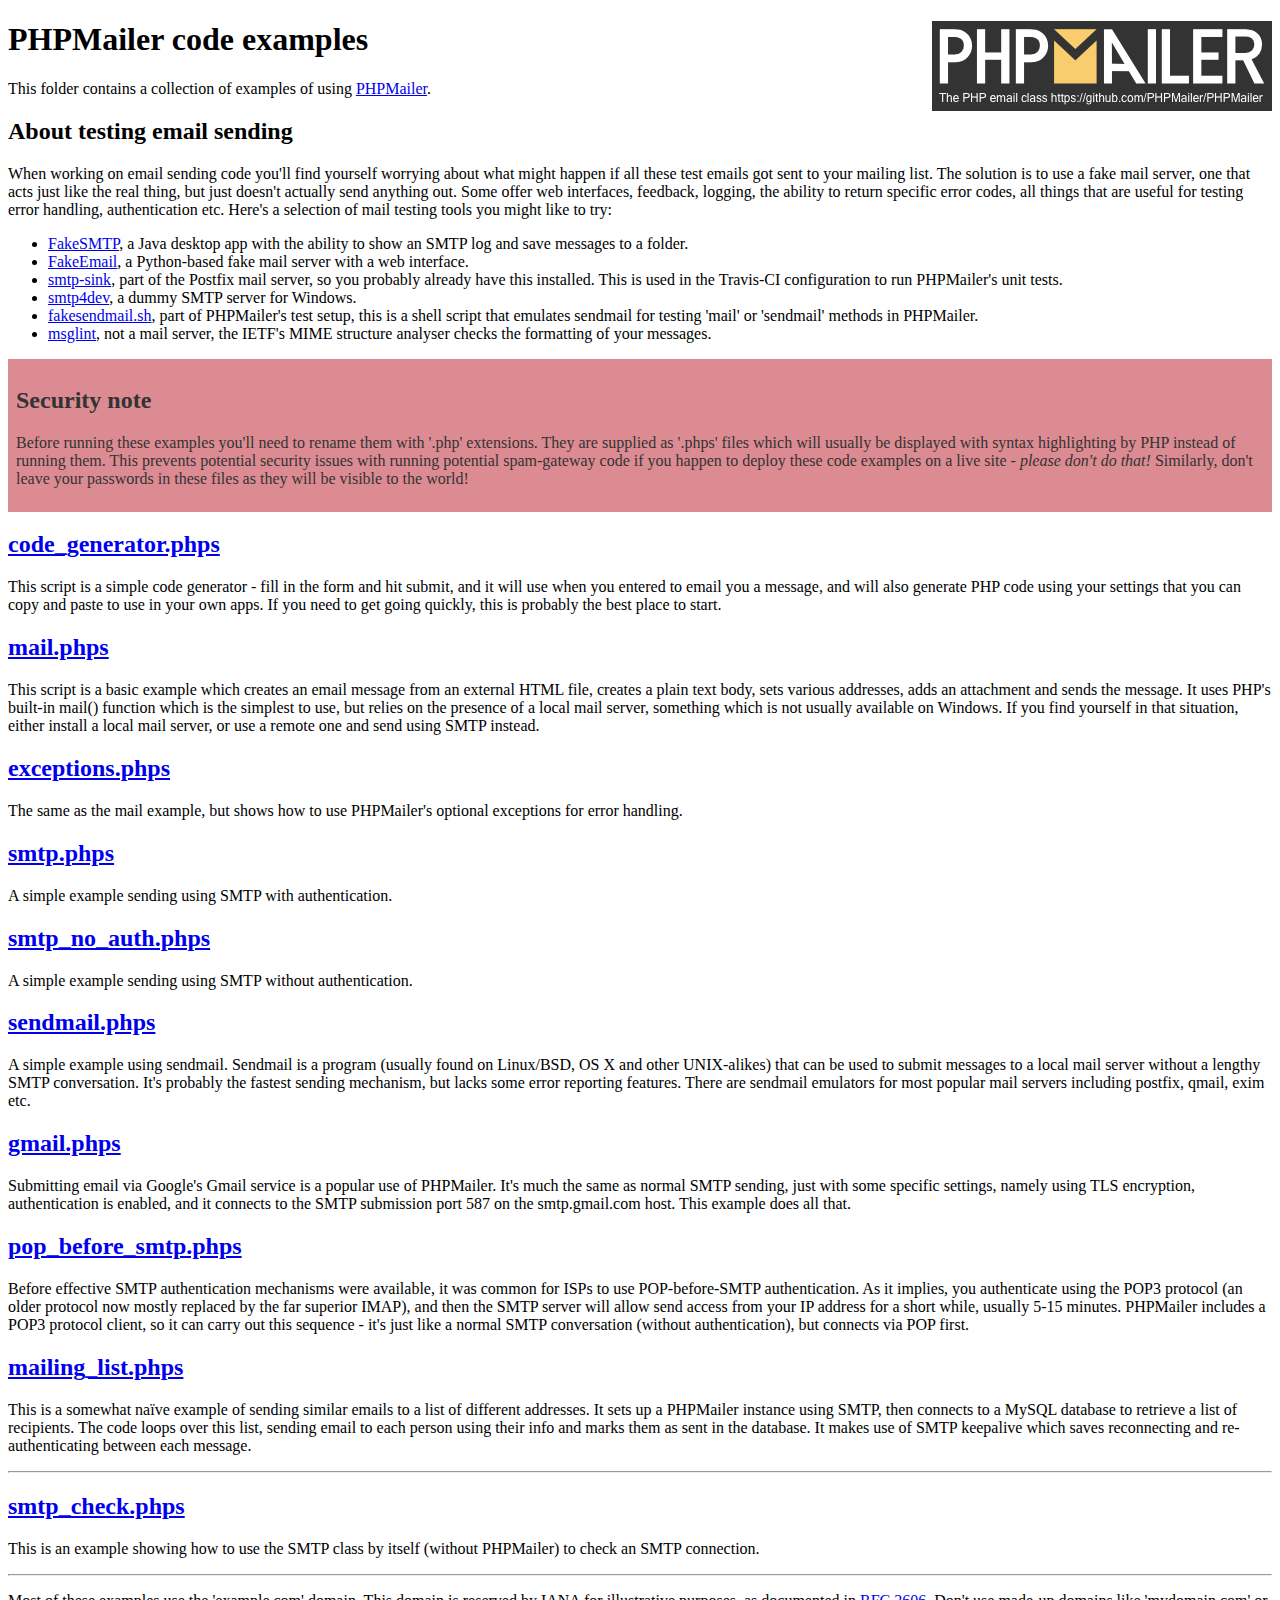
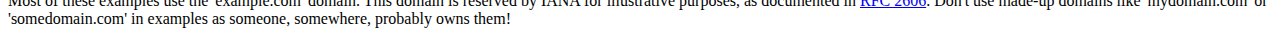
<file: cgi-bin/examples/index.html>
<!DOCTYPE html>
<html>
<head>
	<meta charset="UTF-8">
	<title>PHPMailer Examples</title>
</head>
<body>
<h1>PHPMailer code examples<a href="https://github.com/PHPMailer/PHPMailer"><img src="images/phpmailer.png" style="float:right; border:0;" alt="PHPMailer logo"></a></h1>
<p>This folder contains a collection of examples of using <a href="https://github.com/PHPMailer/PHPMailer">PHPMailer</a>.</p>
<h2>About testing email sending</h2>
<p>When working on email sending code you'll find yourself worrying about what might happen if all these test emails got sent to your mailing list. The solution is to use a fake mail server, one that acts just like the real thing, but just doesn't actually send anything out. Some offer web interfaces, feedback, logging, the ability to return specific error codes, all things that are useful for testing error handling, authentication etc. Here's a selection of mail testing tools you might like to try:</p>
<ul>
  <li><a href="https://github.com/Nilhcem/FakeSMTP">FakeSMTP</a>, a Java desktop app with the ability to show an SMTP log and save messages to a folder. </li>
  <li><a href="https://github.com/isotoma/FakeEmail">FakeEmail</a>, a Python-based fake mail server with a web interface.</li>
  <li><a href="http://www.postfix.org/smtp-sink.1.html">smtp-sink</a>, part of the Postfix mail server, so you probably already have this installed. This is used in the Travis-CI configuration to run PHPMailer's unit tests.</li>
  <li><a href="http://smtp4dev.codeplex.com">smtp4dev</a>, a dummy SMTP server for Windows.</li>
  <li><a href="https://github.com/PHPMailer/PHPMailer/blob/master/test/fakesendmail.sh">fakesendmail.sh</a>, part of PHPMailer's test setup, this is a shell script that emulates sendmail for testing 'mail' or 'sendmail' methods in PHPMailer.</li>
  <li><a href="http://tools.ietf.org/tools/msglint/">msglint</a>, not a mail server, the IETF's MIME structure analyser checks the formatting of your messages.</li>
</ul>
<div style="padding: 8px; color: #333333; background-color: #dc8b92">
<h2>Security note</h2>
<p>Before running these examples you'll need to rename them with '.php' extensions. They are supplied as '.phps' files which will usually be displayed with syntax highlighting by PHP instead of running them. This prevents potential security issues with running potential spam-gateway code if you happen to deploy these code examples on a live site - <em>please don't do that!</em> Similarly, don't leave your passwords in these files as they will be visible to the world!</p>
</div>
<h2><a href="code_generator.phps">code_generator.phps</a></h2>
<p>This script is a simple code generator - fill in the form and hit submit, and it will use when you entered to email you a message, and will also generate PHP code using your settings that you can copy and paste to use in your own apps. If you need to get going quickly, this is probably the best place to start.</p>
<h2><a href="mail.phps">mail.phps</a></h2>
<p>This script is a basic example which creates an email message from an external HTML file, creates a plain text body, sets various addresses, adds an attachment and sends the message. It uses PHP's built-in mail() function which is the simplest to use, but relies on the presence of a local mail server, something which is not usually available on Windows. If you find yourself in that situation, either install a local mail server, or use a remote one and send using SMTP instead.</p>
<h2><a href="exceptions.phps">exceptions.phps</a></h2>
<p>The same as the mail example, but shows how to use PHPMailer's optional exceptions for error handling.</p>
<h2><a href="smtp.phps">smtp.phps</a></h2>
<p>A simple example sending using SMTP with authentication.</p>
<h2><a href="smtp_no_auth.phps">smtp_no_auth.phps</a></h2>
<p>A simple example sending using SMTP without authentication.</p>
<h2><a href="sendmail.phps">sendmail.phps</a></h2>
<p>A simple example using sendmail. Sendmail is a program (usually found on Linux/BSD, OS X and other UNIX-alikes) that can be used to submit messages to a local mail server without a lengthy SMTP conversation. It's probably the fastest sending mechanism, but lacks some error reporting features. There are sendmail emulators for most popular mail servers including postfix, qmail, exim etc.</p>
<h2><a href="gmail.phps">gmail.phps</a></h2>
<p>Submitting email via Google's Gmail service is a popular use of PHPMailer. It's much the same as normal SMTP sending, just with some specific settings, namely using TLS encryption, authentication is enabled, and it connects to the SMTP submission port 587 on the smtp.gmail.com host. This example does all that.</p>
<h2><a href="pop_before_smtp.phps">pop_before_smtp.phps</a></h2>
<p>Before effective SMTP authentication mechanisms were available, it was common for ISPs to use POP-before-SMTP authentication. As it implies, you authenticate using the POP3 protocol (an older protocol now mostly replaced by the far superior IMAP), and then the SMTP server will allow send access from your IP address for a short while, usually 5-15 minutes. PHPMailer includes a POP3 protocol client, so it can carry out this sequence - it's just like a normal SMTP conversation (without authentication), but connects via POP first.</p>
<h2><a href="mailing_list.phps">mailing_list.phps</a></h2>
<p>This is a somewhat naïve example of sending similar emails to a list of different addresses. It sets up a PHPMailer instance using SMTP, then connects to a MySQL database to retrieve a list of recipients. The code loops over this list, sending email to each person using their info and marks them as sent in the database. It makes use of SMTP keepalive which saves reconnecting and re-authenticating between each message.</p>
<hr>
<h2><a href="smtp_check.phps">smtp_check.phps</a></h2>
<p>This is an example showing how to use the SMTP class by itself (without PHPMailer) to check an SMTP connection.</p>
<hr>
<p>Most of these examples use the 'example.com' domain. This domain is reserved by IANA for illustrative purposes, as documented in <a href="http://tools.ietf.org/html/rfc2606">RFC 2606</a>. Don't use made-up domains like 'mydomain.com' or 'somedomain.com' in examples as someone, somewhere, probably owns them!</p>
</body>
</html>
</file>
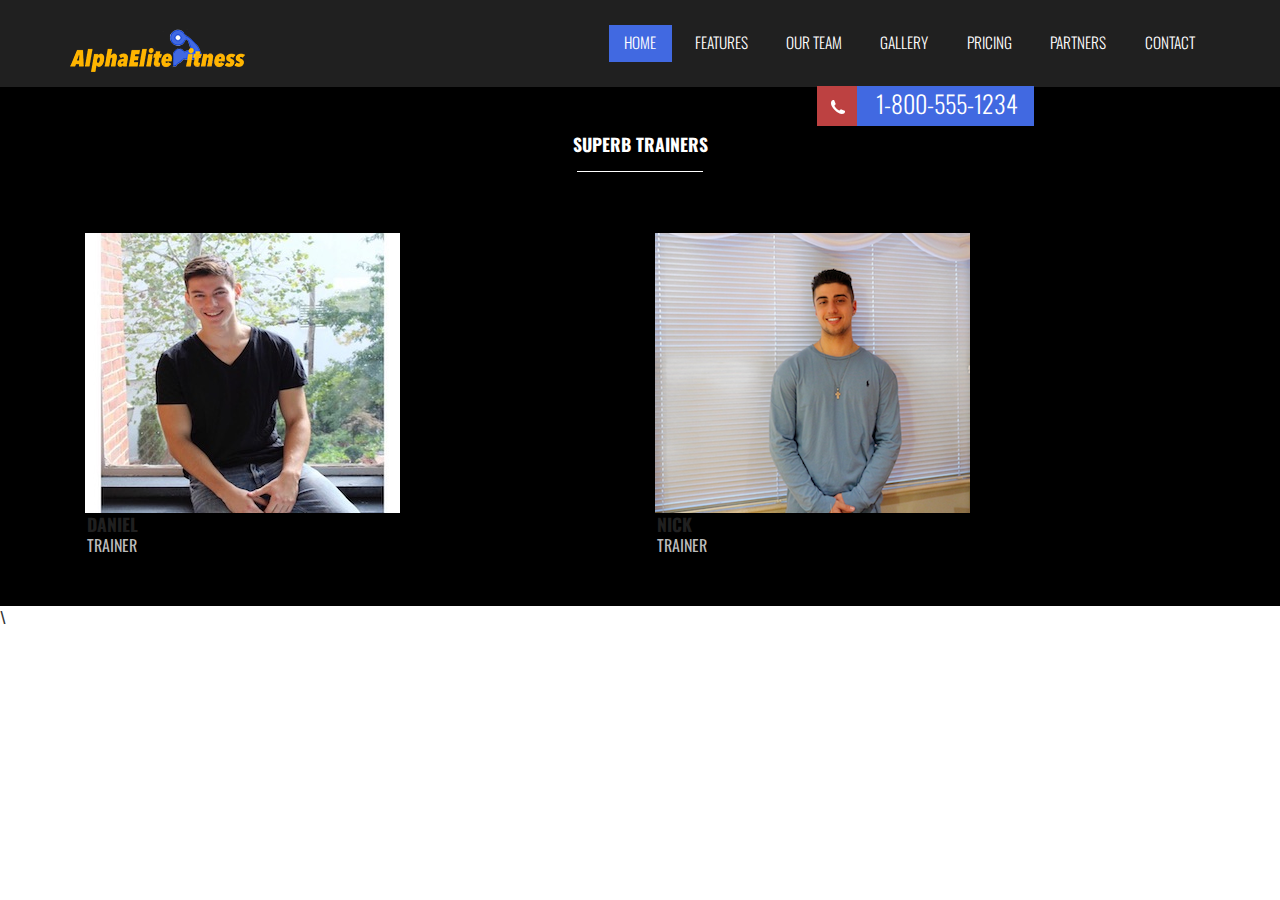
<file: cgi-bin/lemmesee.html>
<!--
Author: W3layouts
Author URL: http://w3layouts.com
License: Creative Commons Attribution 3.0 Unported
License URL: http://creativecommons.org/licenses/by/3.0/
-->
<!DOCTYPE HTML>
<html>
<head>
<title>Fitness_Time Bootstarp Website Template | Home :: w3layouts</title>
<link href="css/bootstrap.css" rel='stylesheet' type='text/css' />
<!-- jQuery (necessary for Bootstrap's JavaScript plugins) -->
<script src="js/jquery.min.js"></script>
<!---- start-smoth-scrolling---->
<script type="text/javascript" src="js/move-top.js"></script>
<script type="text/javascript" src="js/easing.js"></script>
<script type="text/javascript">
			jQuery(document).ready(function($) {
				$(".scroll").click(function(event){		
					event.preventDefault();
					$('html,body').animate({scrollTop:$(this.hash).offset().top},1000);
				});
			});
		</script>
<!---- start-smoth-scrolling---->
 <!-- Custom Theme files -->
<link href="css/style.css" rel='stylesheet' type='text/css' />
<!-- Custom Theme files -->
<meta name="viewport" content="width=device-width, initial-scale=1">
<script type="application/x-javascript"> addEventListener("load", function() { setTimeout(hideURLbar, 0); }, false); function hideURLbar(){ window.scrollTo(0,1); } </script>
</script>
<!----webfonts---->
<link href='http://fonts.googleapis.com/css?family=Oswald:300,400,700' rel='stylesheet' type='text/css'>
<link href='http://fonts.googleapis.com/css?family=Droid+Serif' rel='stylesheet' type='text/css'>
<link href='http://fonts.googleapis.com/css?family=Open+Sans' rel='stylesheet' type='text/css'>
<!----//webfonts---->
<!----start-top-nav-script---->
		<script>
			$(function() {
				var pull 		= $('#pull');
					menu 		= $('nav ul');
					menuHeight	= menu.height();
				$(pull).on('click', function(e) {
					e.preventDefault();
					menu.slideToggle();
				});
				$(window).resize(function(){
	        		var w = $(window).width();
	        		if(w > 320 && menu.is(':hidden')) {
	        			menu.removeAttr('style');
	        		}
	    		});
			});
		</script>
<!----//End-top-nav-script---->
</head>
<body>
		<!-----start-container---->
			<!----- start-header---->
			<div id="home" class="header">
				<div class="container">
					<div class="logo">
						<a href="#"><img src="images/logo.png" title="logo" /></a>
					</div>
					<!----start-top-nav---->
					 <nav class="top-nav">
						<ul class="top-nav">
							<li class="active"><a href="#home" class="scroll">Home</a></li>
							<li class="page-scroll"><a href="#features" class="scroll">Features</a></li>
							<li class="page-scroll"><a href="#team" class="scroll">OUR TEAM</a></li>
							<li class="page-scroll"><a href="#gallery" class="scroll">gallery</a></li>
							<li class="page-scroll"><a href="#pricing" class="scroll">pricing</a></li>
							<li class="page-scroll"><a href="#partner" class="scroll">partners</a></li>
							<li class="contatct-active" class="page-scroll"><a href="#contact" class="scroll">Contact</a></li>
						</ul>
						<a href="#" id="pull"><img src="images/nav-icon.png" title="menu" /></a>
					</nav>
					<div class="clearfix"> </div>
					<div class="contact-info">
						<p><span><label> </label></span>1-800-555-1234</p>
					</div>
				</div>
			</div>
			<!----- //End-header---->
			
			
			<!-----start-team---->
			<div class="team" id="team">
				<div class="container">
					<div class="team-head text-center">
						<h3>SUPERB TRAINERS</h3>
						<span> </span>
					</div>
					<div class="team-grids">
						<div class="col-md-6 team-grid">
							<a data-toggle="modal" data-target=".bs-example-modal-md" href="#" class="b-link-stripe b-animate-go  thickbox">
						     <img class="p-img" src="images/t1.jpg" /><div class="b-wrapper">
						     	<h2 class="b-animate b-from-left    b-delay03 ">
						     		<div class="animate-head">
						     			<div class="animate-head-left">
						     				<h3>hes mad brolic</h3>
						     				<span>Deadass B</span>
						     			</div>
						     			<div class="clearfix"> </div>
						     		</div>
						     	</h2>
						  	</div></a>
						  	<div class="t-member-info">
						  		<h5>Daniel</h5>
						  		<span>trainer</span>
						  	</div>
						</div>
						
						
						<div class="col-md-6 team-grid">
							<a data-toggle="modal" data-target=".bs-example-modal-md" href="#" class="b-link-stripe b-animate-go  thickbox">
						     <img class="p-img" src="images/t4.jpg" /><div class="b-wrapper">
						     	<h2 class="b-animate b-from-left    b-delay03 ">
						     		<div class="animate-head">
						     			<div class="animate-head-left">
						     				<h3>hes also mad brolic</h3>
						     				<span></span>
						     			</div>
						     			<div class="clearfix"> </div>
						     		</div>
						     	</h2>
						  	</div></a>
						  	<div class="t-member-info">
						  		<h5>Nick</h5>
						  		<span>trainer</span>
						  	</div>
						</div>
					</div>
				</div>
			</div>
			<!-----//End-team---->
			<!-----start-gallery---->
			
			\
		<!----//End-footer---->
		<!----//End-container---->  
</body>
</html>
</file>
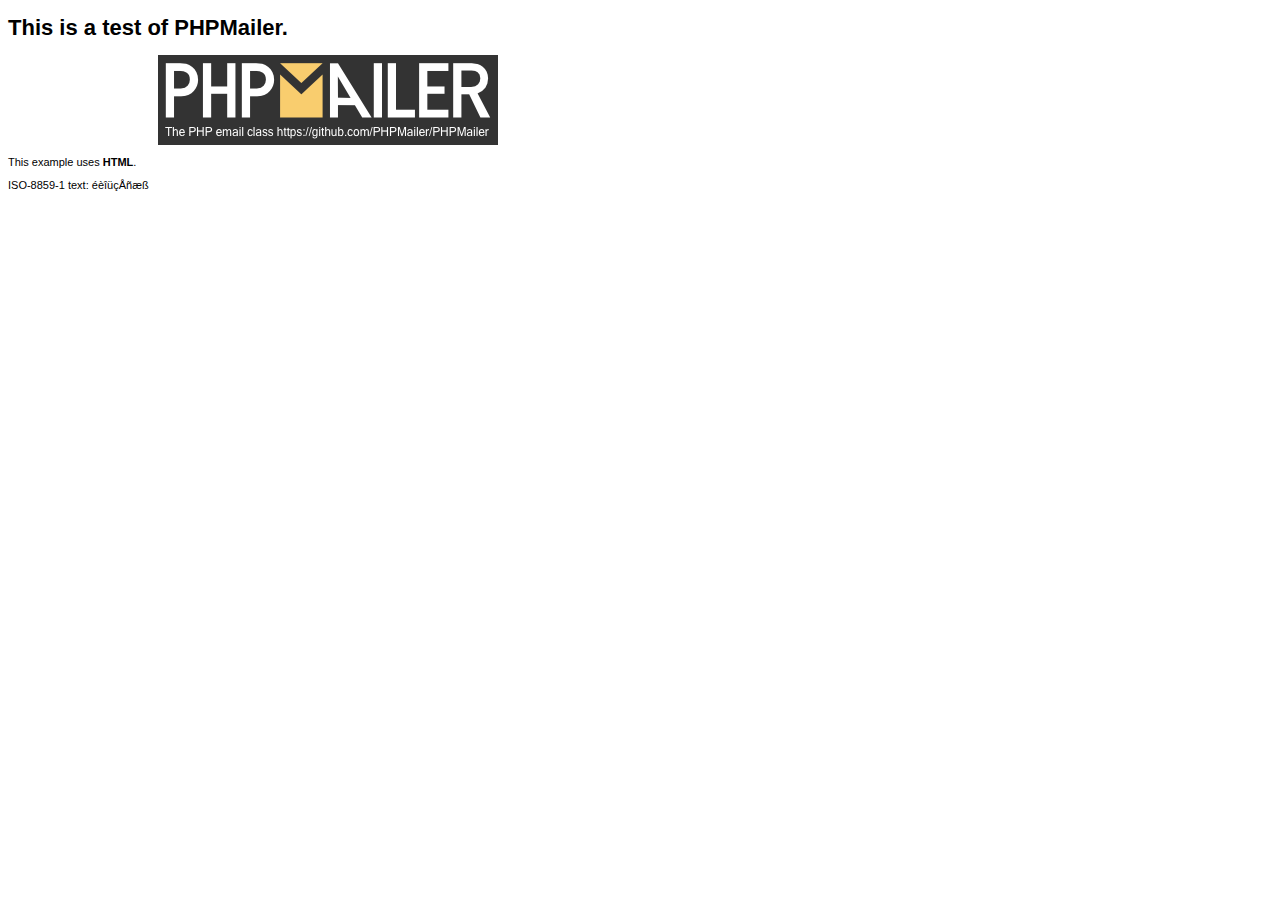
<file: cgi-bin/examples/contents.html>
<!DOCTYPE HTML PUBLIC "-//W3C//DTD HTML 4.01 Transitional//EN" "http://www.w3.org/TR/html4/loose.dtd">
<html>
<head>
  <meta http-equiv="Content-Type" content="text/html; charset=iso-8859-1">
  <title>PHPMailer Test</title>
</head>
<body>
<div style="width: 640px; font-family: Arial, Helvetica, sans-serif; font-size: 11px;">
  <h1>This is a test of PHPMailer.</h1>
  <div align="center">
    <a href="https://github.com/PHPMailer/PHPMailer/"><img src="images/phpmailer.png" height="90" width="340" alt="PHPMailer rocks"></a>
  </div>
  <p>This example uses <strong>HTML</strong>.</p>
  <p>ISO-8859-1 text: ���������</p>
</div>
</body>
</html>
</file>
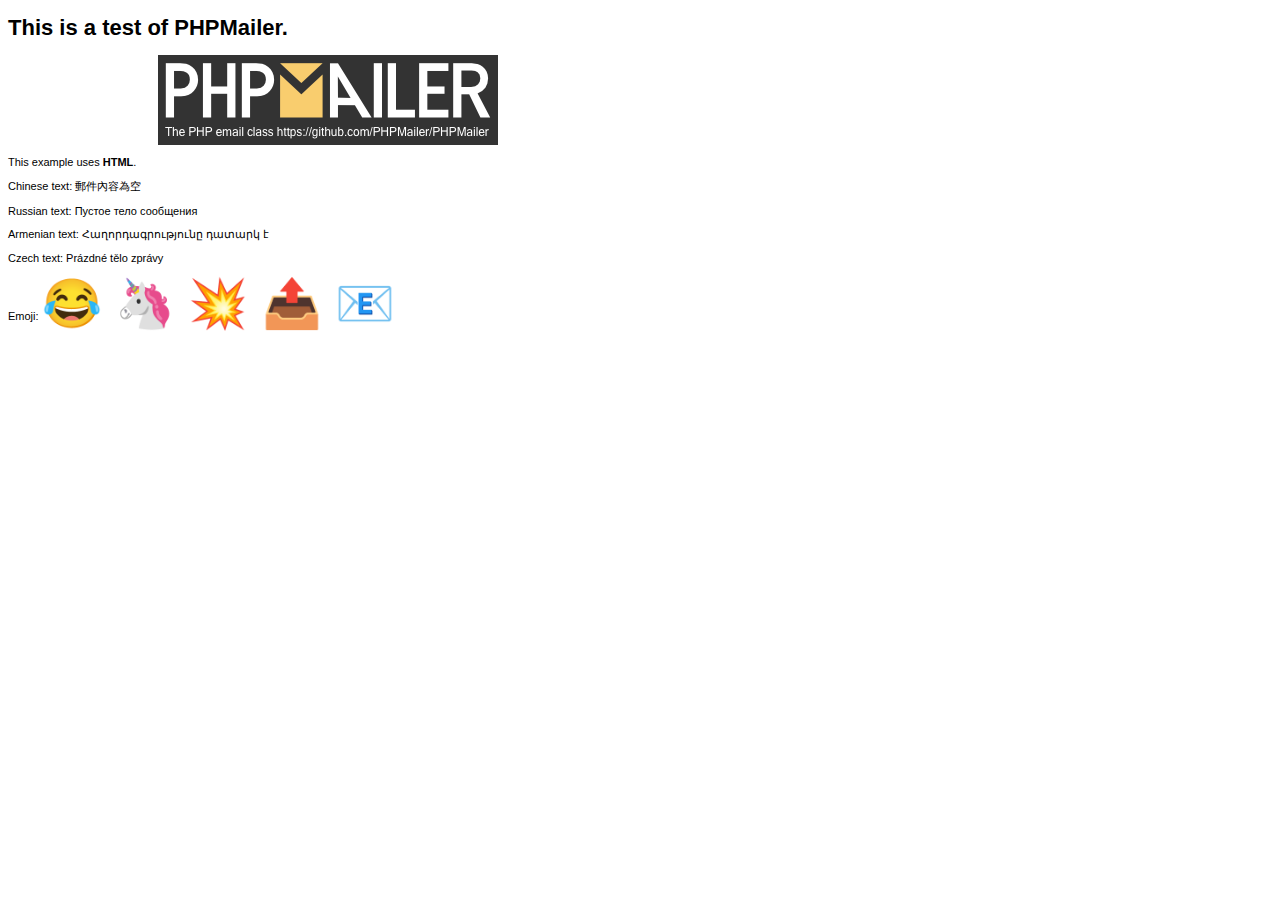
<file: cgi-bin/examples/contentsutf8.html>
<!DOCTYPE HTML PUBLIC "-//W3C//DTD HTML 4.01 Transitional//EN" "http://www.w3.org/TR/html4/loose.dtd">
<html>
<head>
  <meta http-equiv="Content-Type" content="text/html; charset=utf-8">
  <title>PHPMailer Test</title>
</head>
<body>
<div style="width: 640px; font-family: Arial, Helvetica, sans-serif; font-size: 11px;">
  <h1>This is a test of PHPMailer.</h1>
  <div align="center">
    <a href="https://github.com/PHPMailer/PHPMailer/"><img src="images/phpmailer.png" height="90" width="340" alt="PHPMailer rocks"></a>
  </div>
  <p>This example uses <strong>HTML</strong>.</p>
  <p>Chinese text: 郵件內容為空</p>
  <p>Russian text: Пустое тело сообщения</p>
  <p>Armenian text: Հաղորդագրությունը դատարկ է</p>
  <p>Czech text: Prázdné tělo zprávy</p>
  <p>Emoji: <span style="font-size: 48px">😂 🦄 💥 📤 📧</span></p>
</div>
</body>
</html>
</file>
<file: cgi-bin/css/style.css>
html, body{
    font-family: 'Oswald', sans-serif;
    font-size: 100%;
    background-color: #FFF;
}
body a{
	transition:0.5s all;
	-webkit-transition:0.5s all;
	-moz-transition:0.5s all;
	-o-transition:0.5s all;
	-ms-transition:0.5s all;
}
/*-----start-header----*/
.header{
	background: #202020;
	padding: 0.8em 0;
	position:relative;
}
.logo{
	float:left;

}


.logo a{
	color: #FFF;
	font-weight: 700;
	margin-top: 1em;
}
.logo a:hover{
	text-decoration:none;
}
/*----navbar-nav----*/
.top-nav ul li a{
	color: #fff;
	padding: 0.5em 1em;
	font-size: 0.96em;
	font-weight:300;
	text-align: center;
	text-transform: uppercase;
	position: relative;
	margin: 0 0 0 0.5em;
}
.top-nav ul li a span{
	height: 20px;
	width: 1px;
	display: inline-block;
	background: #C2C2C2;
	position: absolute;
	top: 29%;
	right: 0;
}
.top-nav ul li.active a,
.top-nav ul li a:hover{
	color: #FFFFFF;
	background: #4169e1;
}
.logo a{
	display:block;
}
/* top-nav */
.top-nav:before,
.top-nav:after {
    content: " ";
    display: table;
}
.top-nav:after {
    clear: both;
}
nav {
	position: relative;
	float: right;
}
nav ul {
	padding: 0;
	float: right;
	margin: 0.75em 0;
}
nav li {
	display: inline;
	float: left;
	position:relative;
}
nav a {
	color: #fff;
	display: inline-block;
	text-align: center;
	text-decoration: none;
}
nav a:hover{
	text-decoration:none;
	color:#00A2C1;
}
nav a#pull {
	display: none;
}
/*Styles for screen 600px and lower*/
@media screen and (max-width: 768px) {
	nav { 
  		height: auto;
  		float:none;
  	}
  	nav ul {
  		width: 100%;
  		display: block;
  		height: auto;
  	}
  	nav li {
  		width: 100%;
  		position: relative;
  	}
  	nav li a {
		border-bottom: 1px solid #eee;
	}
  	nav a {
	  	text-align: left;
	  	width: 100%;
	  	text-indent: 25px;
  	}
}
/*Styles for screen 515px and lower*/
@media only screen and (max-width : 768px) {
	nav {
		border-bottom: 0;
		float:none;
	}
	nav ul {
		display: none;
		height: auto;
		margin:0;
		background: #fff;
		margin-top: 1em;
	}
	nav a#pull {
		display: block;
		position: relative;
		color: #F26D7D;
		text-align: right;
		position: absolute;
		top:-3px;
	}
	nav a#pull:after {
		content:"";
		background: url('nav-icon.png') no-repeat;
		width: 30px;
		height: 30px;
		display: inline-block;
		position: absolute;
		right: 15px;
		top: 10px;
	}
	nav a#pull img{
		margin-right:2%;
	}
	.top-nav ul li a {
		color: #2C3E50;
		padding: 0em 0;
	}
}
/*Smartphone*/
@media only screen and (max-width : 320px) {
	nav {
		float:none;
	}
	nav li {
		display: block;
		float: none;
		width: 100%;
	}
	nav li a {
		border-bottom: 1px solid #576979;
	}
}
/*-----*/
.contact-info{
	background: #4169e1;
	position: absolute;
	z-index: 999;
	padding: 0 1em 0 0;
	top: 86px;
	right: 246px;
}
.contact-info p{
	color: #FFF;
	font-size:1.5em;
	margin: 0;
	font-weight:300;
}
.contact-info span{
	background: #BD4141;
	height: 40px;
	width: 40px;
	display: inline-block;
	margin-right:0.8em;
}
.contact-info span label{
	width: 14px;
	height: 14px;
	display: inline-block;
	background: url(../images/phone-icon.png) no-repeat 0px 0px;
	margin-top: 0.2em;
	margin-left: 0.6em;
	vertical-align: middle;
}
/*----slider----*/
#slider2,
#slider3 {
  box-shadow: none;
  -moz-box-shadow: none;
  -webkit-box-shadow: none;
  margin: 0 auto;
}
.rslides_tabs {
  list-style: none;
  padding: 0;
  background: #4169e1;
  box-shadow: 0 0 1px rgba(255,255,255,.3), inset 0 0 5px rgba(0,0,0,1.0);
  -moz-box-shadow: 0 0 1px rgba(255,255,255,.3), inset 0 0 5px rgba(0,0,0,1.0);
  -webkit-box-shadow: 0 0 1px rgba(255,255,255,.3), inset 0 0 5px rgba(0,0,0,1.0);
  font-size: 18px;
  list-style: none;
  margin: 0 auto 50px;
  max-width: 540px;
  padding: 10px 0;
  width: 100%;
}
.rslides_tabs li {
  display: inline;
  float: none;
  margin-right: 1px;
}
.rslides_tabs a {
  width: auto;
  line-height: 20px;
  padding: 9px 20px;
  height: auto;
  background: transparent;
  display: inline;
}
.rslides_tabs li:first-child {
  margin-left: 0;
}
.rslides_tabs .rslides_here a {
  background: #4169e1;
  color: #fff;
  font-weight: bold;
}
.events {
  list-style: none;
}
.callbacks_container {
  position: relative;
  float: left;
  width: 100%;
}
.callbacks {
  position: relative;
  list-style: none;
  overflow: hidden;
  width: 100%;
  padding: 0;
  margin: 0;
}
.callbacks li {
  position: absolute;
  width: 100%;
  left: 0;
  top: 0;
}
.callbacks img {
  position: relative;
  z-index: 1;
  height: auto;
  border: 0;
  width: 100%;
}
.callbacks .caption {
	display: block;
	position: absolute;
	z-index: 2;
	font-size: 20px;
	text-shadow: none;
	color: #fff;
	left: 17%;
	right: 0;
	padding: 10px 20px;
	margin: 0;
	max-width: none;
	top: 28%;
}
.callbacks_nav {
  	position: absolute;
	-webkit-tap-highlight-color: rgba(0,0,0,0);
	top: 58%;
	left: 8%;
	z-index: 3;
	text-indent: -9999px;
	overflow: hidden;
	text-decoration: none;
	height: 41px;
	width: 41px;
	background: transparent url("../images/themes.png") no-repeat left top;
	margin-top: -65px;
}
.callbacks_nav:active {
  opacity: 1.0;
}
.callbacks_nav.next {
 	left: auto;
	background-position: right top;
	right: 10%;
}
#slider3-pager a {
  display: inline-block;
}
#slider3-pager span{
  float: left;
}
#slider3-pager span{
	width:100px;
	height:15px;
	background:#fff;
	display:inline-block;
	border-radius:30em;
	opacity:0.6;
}
#slider3-pager .rslides_here a {
  background: #FFF;
  border-radius:30em;
  opacity:1;
}
#slider3-pager a {
  padding: 0;
}
#slider3-pager li{
	display:inline-block;
}
.rslides {
  position: relative;
  list-style: none;
  overflow: hidden;
  width: 100%;
  padding: 0;
  margin: 0;
}
.rslides li {
  -webkit-backface-visibility: hidden;
  position: absolute;
  display: none;
  width: 100%;
  left: 0;
  top: 0;
}
.rslides li:first-child {
  position: relative;
  display: block;
  float: left;
}
.rslides img {
  height: 700px;
  border: 0;
}
.callbacks_tabs{
	display:none;
}
.callbacks_tabs li{
	display:inline-block;
}



/* EM JULY 20, 2017 */
.slider-image2 {
	position: relative;
    padding-bottom: 50%;
    height: 0;
}
.slider-image1 {
	position: absolute;
    top: 0;
    left: 0;
    width: 100%;
    height: 100%;
	background-image: url("../images/slide-1-26x13.jpg");
    background-size: cover;
    background-repeat: no-repeat;
	}	
}
.image-2 {
	position: absolute;
    top: 0;
    left: 0;
    width: 100%;
    height: 100%;
	background-image: url("../images/slide-2-26x13.jpg");
    background-size: cover;
    background-repeat: no-repeat;
	}	
}
@media screen and (max-width: 600px) {
  h1 {
    font: 24px/50px "Helvetica Neue", Helvetica, Arial, sans-serif;
    }
  .callbacks_nav {
    top: 47%;
    }
}
/*----*/
.callbacks_tabs a{
 visibility: hidden;
}
.callbacks_tabs a:after {
  content: "\f111";
  font-size:0;
  font-family: FontAwesome;
  visibility: visible;
  display: block;
  height:18px;
  width:18px;
  display:inline-block;
  border:2px solid #FFF;
  border-radius: 30px;
  -webkit-border-radius: 30px;
  -moz-border-radius: 30px;
  -o-border-radius: 30px;
  -ms-border-radius: 30px;
}
.callbacks_here a:after{
	border:2px solid #F4BB36;
}
.slide-text-info h1{
	font-size: 1.5em;
	font-weight: 700;
	text-transform: uppercase;
	background: #252524;
	padding: 0.8em 0.5em;
	width:28%;
	margin: 0.4em 0 0.1em;
}
/*----*/
.slide-text-info span{
	background: #4169E1;
	color: #FFF;
	text-transform: uppercase;
	font-weight: 100;
	padding: 0.5em 1em;
	margin: 0;
	font-size: 0.8125em;
}
.slide-text-info label{
	background: #2A2928;
	color: #FFF;
	text-transform: uppercase;
	font-weight: 100;
	padding: 0.5em 1em;
	margin:0;
	font-size:1.2em;
}
/*----//slider----*/


/*-----start-features-----*/
.features2{
	padding:3em 0;
	background:#4169e1;
}

.features{
	padding:3em 0;
}
.features-head h2{
	color: #202020;
	font-size: 2.4em;
	font-weight: 700;
	text-transform: uppercase;
	margin: 0;
}
.features-head h2 span{
	color:#ffb500;
}
.features-head p{
	font-family: 'Droid Serif', serif;
	color: #BBB;
	font-size: 1em;
	font-style: italic;
	margin-top: 10px;
}
.feature-grid h3{
	color: #202020;
	font-weight: 700;
	text-transform: uppercase;
	font-size: 1.2em;
}
.feature-grid h3 span{
	width: 26px;
	height: 25px;
	display: inline-block;
	background: url(../images/fea-icons.png) no-repeat 1px 0px;
	vertical-align: top;
	margin-right: 0.5em;
}
.feature-grid p{
	color:#777777;
	font-size:0.85em;
	margin:0;
	font-family: 'Open Sans', sans-serif;
}

.services{
	padding:3em 0;
}
.services-head h2{
	color: #202020;
	font-size: 2.4em;
	font-weight: 700;
	text-transform: uppercase;
	margin: 0;
}
.services-head h2 span{
	color:#4169e1;
}
.services-head p{
	font-family: 'Droid Serif', serif;
	color: #BBB;
	font-size: 1em;
	font-style: italic;
	margin-top: 10px;
}
.services-grid h3{
	color: #202020;
	font-weight: 700;
	text-transform: uppercase;
	font-size: 1.2em;
}
.services-grid h3 span{
	width: 26px;
	height: 25px;
	display: inline-block;
	background: url(../images/fea-icons.png) no-repeat 1px 0px;
	vertical-align: top;
	margin-right: 0.5em;
}
.feature-grid p{
	color:#777777;
	font-size:0.85em;
	margin:0;
	font-family: 'Open Sans', sans-serif;
}



.feature-grid h3 span.fea-icon2{
	background-position: -25px 0px;
}
.feature-grid h3 span.fea-icon3{
	background-position: -53px 0px;
}
.feature-grid h3 span.fea-icon4{
	background-position: -77px 0px;
}
.feature-grids{
	padding-top:1em;
}
/*----start-team----*/
.team{
	background-color: black;
	background-size:cover;
	padding:3em 0;
}
.team-head h3{
	color: #FFF;
	font-weight: 700;
	font-size: 1.8em;
	margin:0;
}
.team-head span{
	height:1px;
	width:11%;
	background:#FFF;
	display:inline-block;
}
.team-grids{
	padding-top:3.5em;
}
/* Self Clearing Goodness */
/*	Strip
/*-----------------------------------------------------------------------------------*/
.b-link-stripe{
	position:relative;
	display:inline-block;
	vertical-align:top;
	font-weight: 300;
	overflow:hidden;
}
.b-link-stripe .b-wrapper{
	position:absolute;
	width:100%;
	height:100%;
	top:0;
	left:0;
	color:#ffffff;
	overflow:hidden;
}
.b-link-stripe .b-line{
	position:absolute;
	top:0;
	bottom:0;
	width:20%;
	background:rgba(75, 202, 255, 0.85);
	transition:all 0.5s linear;
	-moz-transition:all 0.5s linear;
	-ms-transition:all 0.5s linear;
	-o-transition:all 0.5s linear;
	-webkit-transition:all 0.5s linear;
	opacity:0;
	visibility:hidden; /* lt-ie9 */
}
/* lt-ie9 */
.b-link-stripe:hover .b-line{
	visibility:visible;
}
.b-link-stripe .b-line1{
	left:0;
}
.b-link-stripe .b-line2{
	left:20%;
	transition-delay:0.1s !important;
	-moz-transition-delay:0.1s !important;
	-ms-transition-delay:0.1s !important;
	-o-transition-delay:0.1s !important;
	-webkit-transition-delay:0.1s !important;
}
.b-link-stripe .b-line3{
	left:40%;
	transition-delay:0.2s !important;
	-moz-transition-delay:0.2s !important;
	-ms-transition-delay:0.2s !important;
	-o-transition-delay:0.2s !important;
	-webkit-transition-delay:0.2s !important;
}
.b-link-stripe .b-line4{
	left:60%;
	transition-delay:0.3s !important;
	-moz-transition-delay:0.3s !important;
	-ms-transition-delay:0.3s !important;
	-o-transition-delay:0.3s !important;
	-webkit-transition-delay:0.3s !important;
}
.b-link-stripe .b-line5{
	left:80%;
	transition-delay:0.4s !important;
	-moz-transition-delay:0.4s !important;
	-ms-transition-delay:0.4s !important;
	-o-transition-delay:0.4s !important;
	-webkit-transition-delay:0.4s !important;
}
.b-link-stripe:hover .b-line{
	opacity:1;
}
/*-----------------------------------------------------------------------------------*/
/*	Animation effects
/*-----------------------------------------------------------------------------------*/
.b-animate-go{
	text-decoration:none;
}
.b-animate{
	transition: all 0.5s;
	-moz-transition: all 0.5s;
	-ms-transition: all 0.5s;
	-o-transition: all 0.5s;
	-webkit-transition: all 0.5s;
	visibility: hidden;
	font-size:1.1em;
	font-weight:700;
}
.b-animate img{
	margin-top: 4%;
	display: -webkit-inline-box;
}
.b-animate span{
	display:block;
	font-size:1em;
	text-transform:uppercase;
	margin:0.8em 0 0;
}
.b-animate button{
	background: #ffb500;
	padding: 0.9em 1.8em;
	color: #3B3B43;
	text-transform: uppercase;
	font-size: 0.875em;
	border: none;
	border-radius: 0.3em;
	margin-top: 0.8em;
	transition:0.5s all;
	-webkit-transition:0.5s all;
	-moz-transition:0.5s all;
	-ms-transition:0.5s all;
	-o-transition:0.5s all;
	outline:none;
}
.b-animate button:hover{
	background:#3B3B43;
	color:#fff;
}
.b-animate label{
	display:block;
	font-size:0.875em;
	margin-top:0.5em;
	transition:0.5s all;
	-webkit-transition:0.5s all;
	-moz-transition:0.5s all;
	-ms-transition:0.5s all;
	-o-transition:0.5s all;
}
.b-animate label:hover{
	color:#ffb500;
	cursor:pointer;
}
/* lt-ie9 */
.b-animate-go:hover .b-animate{
	visibility:visible;
}
.b-from-left{
	position: relative;
	left: -100%;
	background: rgba(255, 181, 0, 0.71);
	background-size: 100% 100%;
	margin: 0;
	min-height: 282px;
}
.b-animate-go:hover .b-from-left{
	left:0;
}
span.default_line {
	width: 50px;
	display: block;
	border-bottom: 2px solid #FFF;
	position: absolute;
	bottom:0px;
}
/*----*/
.animate-head{
	padding:0.5em;
}
.animate-head-left{
	text-align:center;
}
.animate-head-left h3{
	font-size: 1.5em;
	font-weight: 600;
	margin: 0 auto;
	text-transform: uppercase;
	padding-top: 3.2em;
}
.animate-head-left span{
	font-size: 0.875em;
	text-transform: lowercase;
	font-weight: normal;
	font-style: italic;
	line-height: 1.3em;
	margin-top: 0;
}
.t-member-info{
	background:black ;
	padding:0.1em;
}
.t-member-info h5{
	color: #202020;
	font-weight: 700;
	font-size: 1.1em;
	text-transform: uppercase;
	margin: 0;
}
.t-member-info span{
	text-transform:uppercase;
	color:#BBBBBB;
}
.p-img{
	width:100%;
}
/*-----start-gallery----*/
.gallery-grids{
	padding-top:2em;
}
.gallery{
	padding:3em 0;
	background:#008B8B;
}
.gallery-head h3{
	color: #202020;
	font-weight: 700;
	font-size: 1.8em;
	margin: 0;
	text-transform:uppercase;
}
.gallery-head span{
	height: 1px;
	width: 8%;
	background: #202020;
	display: inline-block;
}
.gallery-head p{
	color: #202020;
	width: 60%;
	margin: 0.5em auto;
	font-size:0.8125em;
	line-height:1.8em;
	font-family: 'Open Sans', sans-serif;

}
	.centermybox{
      position:relative;
      left:50%;
      top:50%;
      z-index:99;
      margin: -300px 0 0 -300px;

}
/*-----start-pricing-plans-----*/
.pricing-plans{
	padding:3em 0;
	background: black;
}
.pricing-plans-head h3{
	color: #FFF;
	font-weight: 700;
	font-size: 1.8em;
	margin: 0;
	text-transform:uppercase;
}
.pricing-plans-head span{
	height: 1px;
	width: 8%;
	background: #FFF;
	display: inline-block;
}
span.p-icon1{
	width: 40px;
	height: 40px;
	display: inline-block;
	background: url(../images/pricing-icons.png) no-repeat 9px 0px;
}
span.p-icon2{
	width: 40px;
	height: 40px;
	display: inline-block;
	background: url(../images/pricing-icons.png) no-repeat -39px 0px;
}
span.p-icon3{
	width: 40px;
	height: 40px;
	display: inline-block;
	background: url(../images/pricing-icons.png) no-repeat -84px 0px;
}
.pricing-plan-grid-left p, .pricing-plan-grid-left1 p{
	font-weight: 700;
	font-size: 2.5em;
	color: #FFF;
}
.list-unstyled {
	padding-left: 0;
	list-style: none;
	margin: 0.6em 0 0 0;
}
.pricing-plan-grids {
	margin-top: 5%;
}
.pricing-plan-grid-left{
	margin-top:0.5em;
	border-right: 1px solid #4169e1;
}
.pricing-plan-grid-left1{
	margin-top:1.0em;
	border-right: 1px solid #fff;
}
.pricing-plan-grid-left p label, .pricing-plan-grid-left1 p label{
	font-size: 0.4em;
	vertical-align: text-top;
}
.pricing-plan-grid-left h4, .pricing-plan-grid-left1 h4{
	text-transform: uppercase;
	color: #FFF;
	font-weight: 700;
	margin: 0.2em;
	font-size: 1.1em;
}
.pricing-plan-grid-right ul li span{
	width: 10px;
	height: 8px; 
	display: inline-block;
	background: url(../images/check-icon.png) no-repeat 0px 0px;
	margin-right: 0.2em;
	vertical-align: middle;
}
.pricing-plan-grid-right ul li a{
	color: #FFF;
	font-size: 0.8125em;
	font-family: 'Open Sans', sans-serif;
	line-height: 1.8em;
	text-decoration:none;
}
.pricing-plan-grid-right ul li a:hover{
	color:#FBB;
}
.pricing-plan-grid {
	background:#4169e1;
	padding:3% 0%;
}
.pricing-plan-middlegrid {
	padding:3% 0%;
	border: 2px solid #FFF;
}
#flexiselDemo1, #flexiselDemo2, #flexiselDemo3 {
	display: none;
}
.nbs-flexisel-container {
	position: relative;
	max-width: 100%;
}
.nbs-flexisel-ul {
	position: relative;
	width: 9999px;
	margin: 0px;
	padding: 0px;
	list-style-type: none;
	text-align: center;
}
.nbs-flexisel-inner {
	overflow: hidden;
	width:90%;
	margin: 0 auto;
	margin-top: 2%;
}
.nbs-flexisel-item {
	float: left;
	margin: 0px;
	padding: 0px;
	cursor: pointer;
	position: relative;
	line-height: 0px;
}
.nbs-flexisel-item > img {
	width:70%;
	cursor: pointer;
	positon: relative;
	margin-top:2.5em;
	max-width:200px;
	max-height:90px;
}
/*** Navigation ***/
.nbs-flexisel-nav-left, .nbs-flexisel-nav-right {
	width: 26px;
	height: 36px;
	position: absolute;
	cursor: pointer;
	z-index: 100;
}
.nbs-flexisel-nav-left {
	left: 0px;
	background: url(../images/c_arrows.png) no-repeat 0px 0px;
}
.nbs-flexisel-nav-right {
	right: 0px;
	background: url(../images/c_arrows.png) no-repeat -18px 0px;
}
/*--footer--*/
.footer{
	background:#202020;
}
.footer-top{
	padding:3% 0;
}
ul.twitter_footer {
	list-style: none;
	padding: 0;
	margin: 0;
	float: left;
	width: 78%;
}
i.twt_icon {
	background: url(../images/twt.png)no-repeat 0px 0px;
	width: 34px;
	height: 28px;
	float: left;
	margin: 0.5em 1em 0 0;
}
ul.twitter_footer li p {
	color: #888;
	font-size: 0.8125em;
	line-height: 1.8em;
	width: 65.5%;
	float: left;
	font-family: 'Open Sans', sans-serif;
	margin-bottom: 0;
}
.social{
	float:right;
}
.social li:first-child {
	margin-left: 0;
}
.social li {
	display: inline-block;
	margin-left:4px;
}
.social li a {
	display: block;
	-webkit-transition: all 0.3s ease;
	-moz-transition: all 0.3s ease;
	-o-transition: all 0.3s ease;
	transition: all 0.3s ease;
}
.contact-top h3 {
	color: #FFF;
	font-size: 1em;
	text-transform: uppercase;
	font-weight: 400;
	margin: 0 0 1em;	
}
.to input[type="text"] {
	padding: 10px;
	width: 31%;
	font-size: 0.85em;
	margin: 10px 0;
	border: 1px solid #444;
	color: #888;
	background: none;
	float: left;
	outline: none;
	font-weight: 400;
}
.contact_bottom-textarea {
	float: left;
	width: 65%;
}
.form-submit1 {
	float: left;
	margin: 0.7em 0 0 1.3em;
}
.form-submit1 input[type="submit"] {
	color: #FFF;
	font-size: 0.85em;
	padding: 0.8em 4.8em 0.8em 2em;
	text-transform: uppercase;
	background: url(../images/submit_arrow.png)no-repeat 186px 13px #4169e1;
	display: inline-block;
	-webkit-transition: all 0.3s ease-out;
	-moz-transition: all 0.3s ease-out;
	-ms-transition: all 0.3s ease-out;
	-o-transition: all 0.3s ease-out;
	transition: all 0.3s ease-out;
	font-weight: 400;
	border: none;
	cursor: pointer;
}
.form-submit1 input[type="submit"]:hover {
 	background: url(../images/submit_arrow.png)no-repeat 186px 13px #333;
}
.text input[type="text"], .contact_bottom-textarea textarea {
	width:100%;
	font-size: 0.85em;
	margin: 10px 0;
	border: none;
	color: #888;
	font-weight:400;
	outline: none;
	background:none;
	height: 120px;
	padding: 10px;
	resize: none;
	border:1px solid #444;
}
.contact-top_left h3 {
	color: #FFF;
	font-size: 1em;
	text-transform: uppercase;
	font-weight:400;
	margin: 0 0 5px;
}
.contact-top_left p {
	color: #888;
	font-size: 0.8125em;
	line-height: 1.8em;
	margin: 2em 0;
	font-family: 'Open Sans', sans-serif;
}
ul.contact_info {
	padding: 0;
	list-style: none;
	margin: 0;
}
i.mobile {
	height: 20px;
	width: 15px;
	float: left;
	background: url(../images/msg.png)no-repeat -4px 3px;
	margin-right: 2%;
}
ul.contact_info span {
	color: #888;
	font-size: 0.8125em;
	font-family: 'Open Sans', sans-serif;
}
ul.contact_info span:hover {
	text-decoration:underline;
}
i.message {
	height: 20px;
	width: 15px;
	float: left;
	background: url(../images/msg.png)no-repeat -22px 3px;
	margin-right: 2%;
}
ul.contact_info span.msg {
	cursor: pointer;
}
.social li a:hover {
	background:#fff;
}
.social li a i {
	width: 24px;
	height: 24px;
	display: block;
	background: url(../images/social.png) no-repeat;
}
.social li a i.facebook {
	background-position:-2px -2px;
}
.social li a i.twitter {
	background-position:-27px -2px;
}
.social li a i.pinterest {
	background-position:-56px -2px;
}
.social li a i.google {
	background-position:-84px -2px;
}
.social li a i.tw {
	background-position:-112px -2px;
}
.social li a i.instagram {
	background-position:-140px -2px;
}
.social li a i.rss{
	background-position:-169px -2px;
}
.footer-bottom{
	background:url(../images/map.png)no-repeat 0 -25px;
	background-size:100% 100%;
	border-top: 7px solid #333;
	padding-top: 3%;
}
.contact {
	padding: 0;
}
p.m_msg{
	color:#888;
	font-size:0.8125em;
	font-family: 'Open Sans', sans-serif;
	margin: 1em 0 0;
}
.copy{
	padding-top:5%;
	font-family: 'Open Sans', sans-serif;
}
.copy p{
	font-size:0.8125em;
	color:#888;
}
.copy p a{
	color:#fff;
}
#toTop {
	display: none;
	text-decoration: none;
	position: fixed;
	bottom: 26px;
	right: 3%;
	overflow: hidden;
	width:50px;
	height:50px;
	border: none;
	text-indent: 100%;
	background: url("../images/top_move.png") no-repeat 0px 0px;
}
/*--responsive design--*/
@media (max-width:1366px){
.slide-text-info h1 {
	width: 34%;
}
}
@media (max-width:1280px){
.slide-text-info h1 {
	width: 36%;
}
}
@media (max-width:1024px){
.slide-text-info h1 {
	width: 37%;
	font-size: 1.2em;
}
.top-nav ul li a {
	margin:0;
}
.slide-text-info label {
	font-size: 0.95em;
}
.contact-info {
	right: 42px;
}
.contact-info p {
	font-size: 1.2em;
}
.contact-info span {
	height: 33px;
}
.callbacks .caption {
	top: 22%;
}
.callbacks_nav {
	top: 63%;
}
.features-head h2{
	font-size: 1.7em;
}
.feature-grid h3 {
	font-size: 1em;
}
.feature-grid h3 span {
	vertical-align: sub;
}
.feature-grid p {
	font-size: 0.8125em;
}
.team-head h3, .pricing-plans-head h3, .gallery-head h3{
	font-size: 1.5em;
}
.animate-head-left h3 {
	font-size: 1em;
}
.animate-head-left span {
	font-size: 0.8125em;
}
.t-member-info h5 {
	font-size: 0.95em;
}
.t-member-info span {
	font-size: 13px;
}
.pricing-plan-grid-left h4, .pricing-plan-grid-left1 h4 {
	font-size: 0.85em;
}
.pricing-plan-grid-left p, .pricing-plan-grid-left1 p {
	font-size: 1.7em;
}
ul.twitter_footer {
	width: 73%;
}
.to input[type="text"] {
	width: 29%;
}
.contact_bottom-textarea {
	width: 61%;
}
.form-submit1 input[type="submit"] {
	padding: 0.8em 2.2em 0.8em 1em;
	background: url(../images/submit_arrow.png)no-repeat 155px 13px #E25050;
}
.form-submit1 input[type="submit"]:hover {
	background: url(../images/submit_arrow.png)no-repeat 155px 13px #E25050;
}
}
@media (max-width:800px){
.top-nav ul li a {
	padding: 0.5em 0.7em;
	font-size: 0.85em;
}
.slide-text-info h1 {
	width: 40%;
	font-size: 1em;
}
.callbacks .caption {
	top: 18%;
}
.contact-info {
	top: 83px;
}
.callbacks_nav {
	top: 69%;
}
.pricing-plan-grid-right {
	text-align: center;
}
.pricing-plan-grid-left {
	margin-top: 0;
}
.pricing-plan-grid, .pricing-plan-middlegrid{
	margin-bottom: 20px;
}
ul.twitter_footer {
	width: 65%;
}
.logo a {
	margin-top:0;
}
.contact-top_left p {
	margin: 1em 0;
}
.contact-top_left {
	margin-bottom: 30px;
}
.feature-grids {
	text-align: center;
}
}
@media (max-width:768px){
.contact-info {
	display: none;
}
.slide-text-info h1 {
	font-size: 0.95em;
}
.slide-text-info span {
	font-size: 14px;
}
.slide-text-info label {
	font-size: 0.85em;
}
.slide-text-info label {
	font-size: 0.85em;
}
.features-head p {
	font-size: 0.85em;
}
}
@media (max-width:640px){
.slide-text-info h1 {
	font-size: 0.85em;
	width: 44%;
}
ul.twitter_footer {
	width: 57%;
}
}
@media (max-width:480px){
.slide-text-info h1 {
	display: none;
}
.callbacks_nav {
	top: 79%;
}
.form-submit1 {
	margin:0;
}
.contact_bottom-textarea {
	width: 96%;
}
ul.twitter_footer {
	width: 100%;
	float: none;
}
.social {
	float: none;
	margin-top: 20px;
}
ul.twitter_footer li p {
	width: 84.5%;
}
.to input[type="text"] {
	width: 100%;
	margin-left: 0px !important;
}
}
@media (max-width:320px){
.callbacks img {
	min-height: 130px;
}
.slide-text-info span {
   font-size: 12px;
}
.slide-text-info label {
	font-size: 13px;
}
.callbacks_nav {
	top: 84%;
}
.features-head h2 {
	 font-size: 1.2em;
}
.features-head p {
	font-size: 12px;
}

}
.feature-grids {
	padding-top:0;
}
.team-head h3, .pricing-plans-head h3, .gallery-head h3 {
	font-size: 1.1em;
}
.gallery-head p {
	width: 100%;
}
.grid {
	padding: 10px 10px 10px 10px;


{

}
</file>
